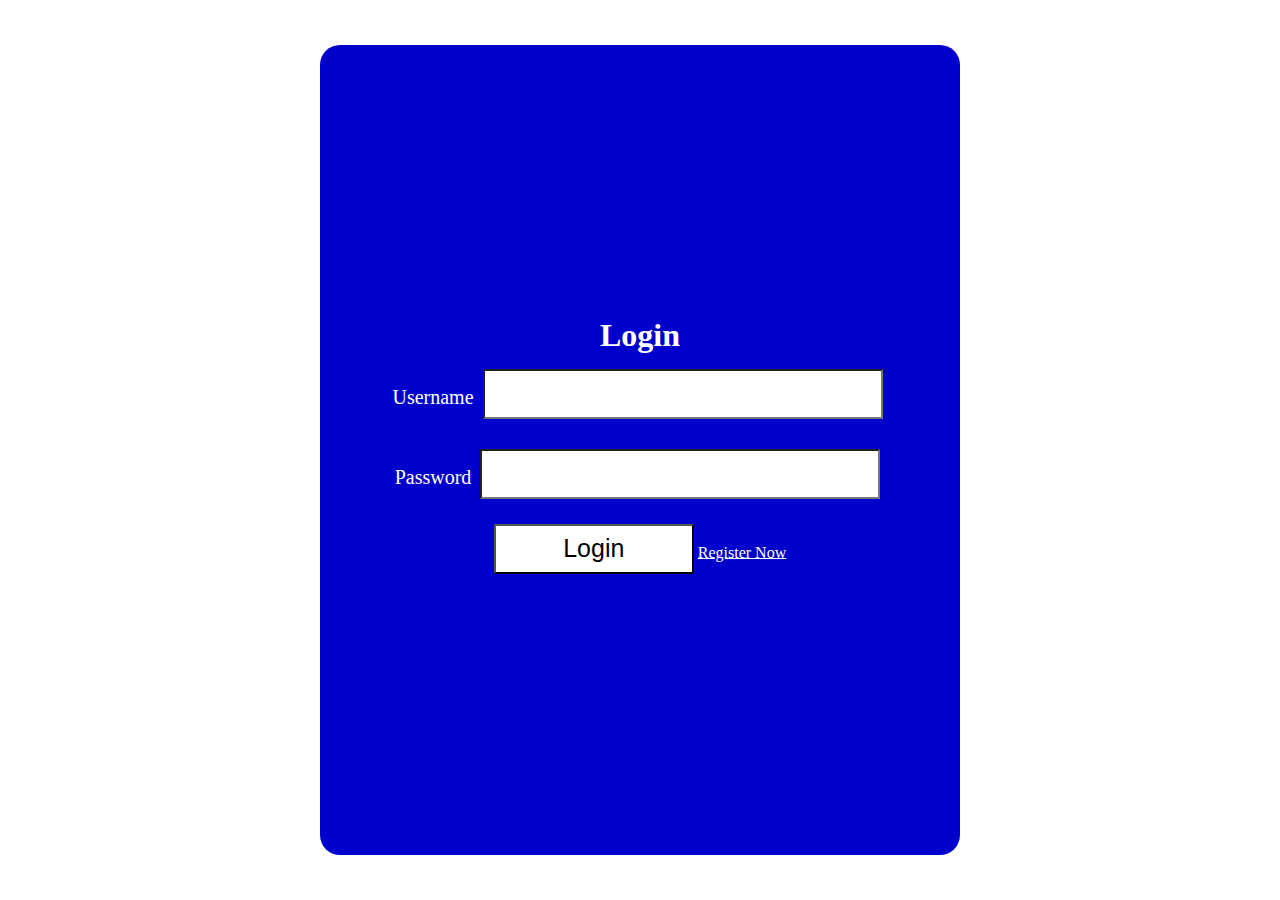
<file: index.html>
<!DOCTYPE html>
<html lang="en">
<head>
    <meta charset="UTF-8">
    <meta name="viewport" content="width=device-width, initial-scale=1.0">
    <title>Login</title>
    <link rel="stylesheet" href="styles.css">
    <script src="script.js"></script>
</head>
<body class="container">
    <form onsubmit="validate();" class="form-group">
        <h1>Login</h1>
        <div class="form-control">
            <label for="username">Username</label>
            <input type="text" id="username" >
        </div>
        <div class="form-control">
            <label for="password">Password</label>
            <input type="password" id="password">
        </div>
        <div class="form-control submit-control">
            <button type="submit" class="login">Login</button>
            <a href="registration.html" class="register">Register Now</a>
        </div>
      </form>
</body> 
</html>
</file>
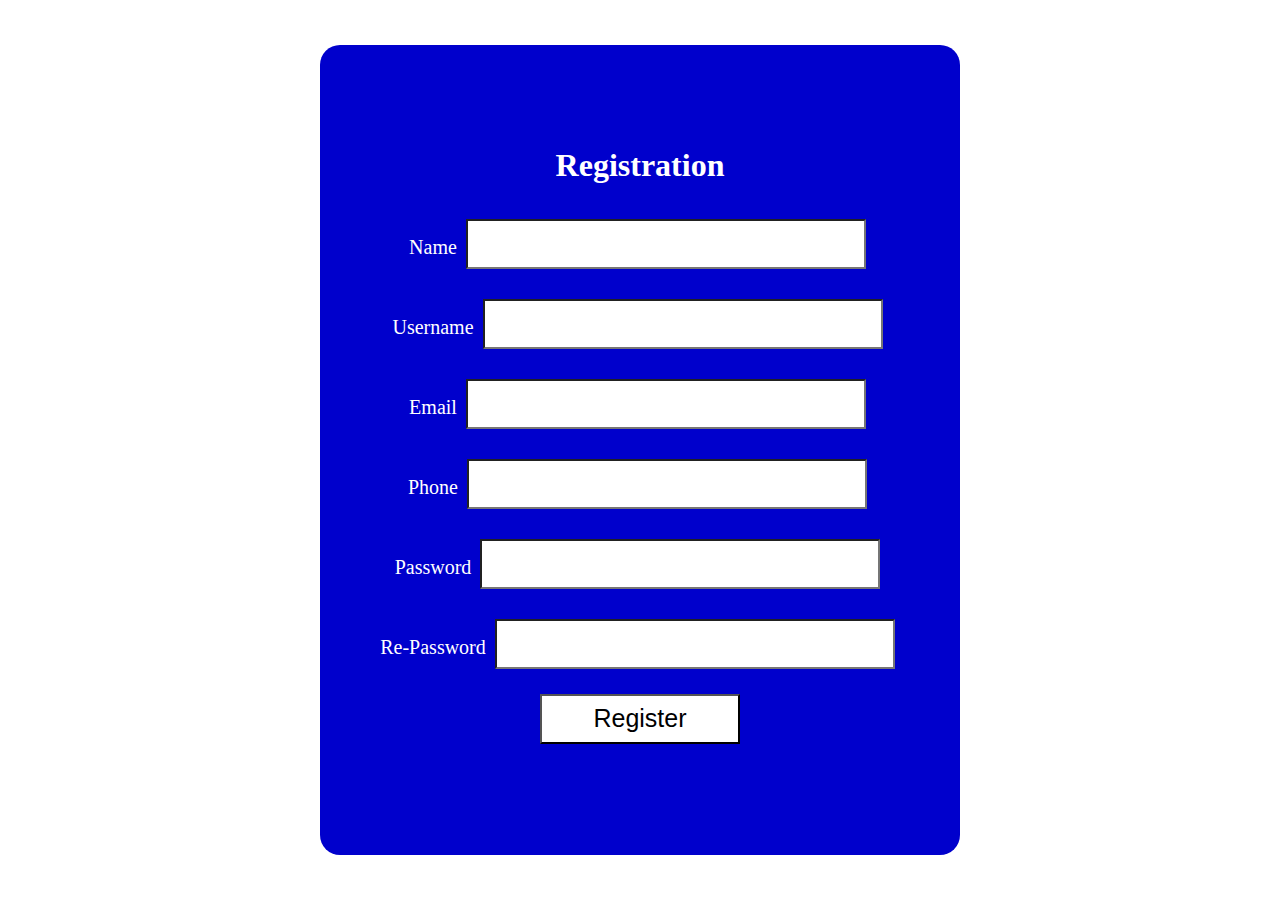
<file: registration.html>
<!DOCTYPE html>
<html lang="en">
<head>
    <meta charset="UTF-8">
    <meta name="viewport" content="width=device-width, initial-scale=1.0">
    <title>Registration</title>
    <link rel="stylesheet" href="styles.css">
    <script src="script.js"></script>
</head>
<body class="container">
    <form onsubmit="validateRegistration();" class="form-group">
        <h1 style="margin-bottom: 20px;">Registration</h1>
        <div class="form-control">
            <label for="name">Name</label>   
            <input type="text" id="name" >
        </div>
        <div class="form-control">
            <label for="reg-username">Username</label>   
            <input type="text" id="reg-username" >
        </div>
        <div class="form-control">
            <label for="email">Email</label>
            <input type="email"  id="email" >
        </div>
       <div class="form-control">
           <label for="number">Phone</label>
           <input type="tel" id="number">
       </div>
       <div class="form-control">
           <label for="reg-password">Password</label>
           <input type="password" id="reg-password">
       </div>
       <div class="form-control">
        <label for="repassword">Re-Password</label>
        <input type="password" id="repassword">
       </div>
       <div class="form-control">
           <button type="submit"  >Register</button>
       </div>
    </form>
</body>
</html>
</file>
<file: styles.css>
*
{
    margin: 0;
    padding: 0;
    box-sizing: border-box;
}
.container
{
    width: 100%;
    height: 100vh;
    display: flex;
    align-items: center;
    justify-content: center;
    background:white;
}
h1
{
    color: white;
}
.form-group
{
    
    width:50%;
    height: 90%;
    background:#0000cc;
    display: flex;
    flex-direction: column;
    align-items: center;
    justify-content: center;
    border-radius: 20px;
}
.form-control
{
    display: inline-block;
    text-align: center;
    margin: 10px 0px;
    width: 100%;
}
label
{
    color: white;
    font-size: 20px;
}

.form-control input
{
    width: 400px;
    height: 50px;
    background: white;
    color: white;
    font-size: 30px;
    padding: 15px;
    margin: 5px;
}
 button
{
    width: 200px;
    height: 50px;
    background: white;
    font-size: 25px;    
}
button:hover
{
   border: 3px solid white;
   background: transparent;
   color: white;
}
.register
{
    color:white;
}
</file>
